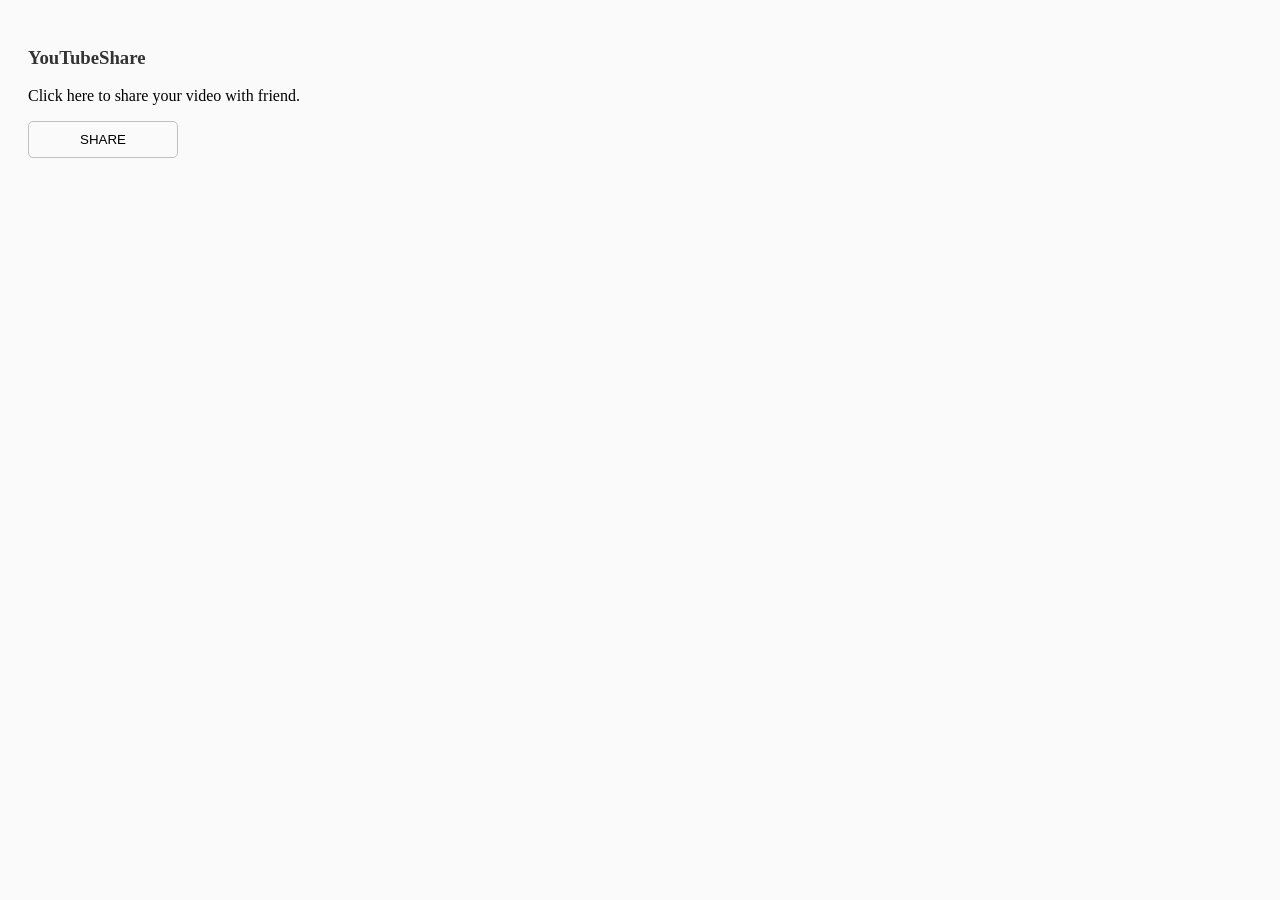
<file: extension/index.html>
<!-- Здесь описываем дизайн пользовательского интерфейса -->
<!DOCTYPE html>
<html lang="en">
<head>
  <meta charset="UTF-8">
  <meta http-equiv="Cache-Control" content="no-cache, no-store, must-revalidate">
  <meta http-equiv="Pragma" content="no-cache">
  <meta http-equiv="Expires" content="0">
  <style>
  body {
    background: #fafafa;
    padding: 20px;
  }

  h3 {color: #333}

  button {
    padding: 10px 0;
    width: 150px;
    outline: none;
    background: #fafafa;
    border: 1px solid silver;
    border-radius: 5px;
    cursor: pointer;
    margin-bottom: 20px;
  }

  button:hover {
    background: #333;
    color: #fff;
    border-color: #333;
  }
  </style>
</head>
<body>
  <h3>YouTubeShare</h3>
  <p>Click here to share your video with friend.</p>
  <button id="share_button" onclick = 'sex()'>SHARE</button>
  <p id = "out"></p>
  <script src="share.js"></script>
</body>
</html>
</file>
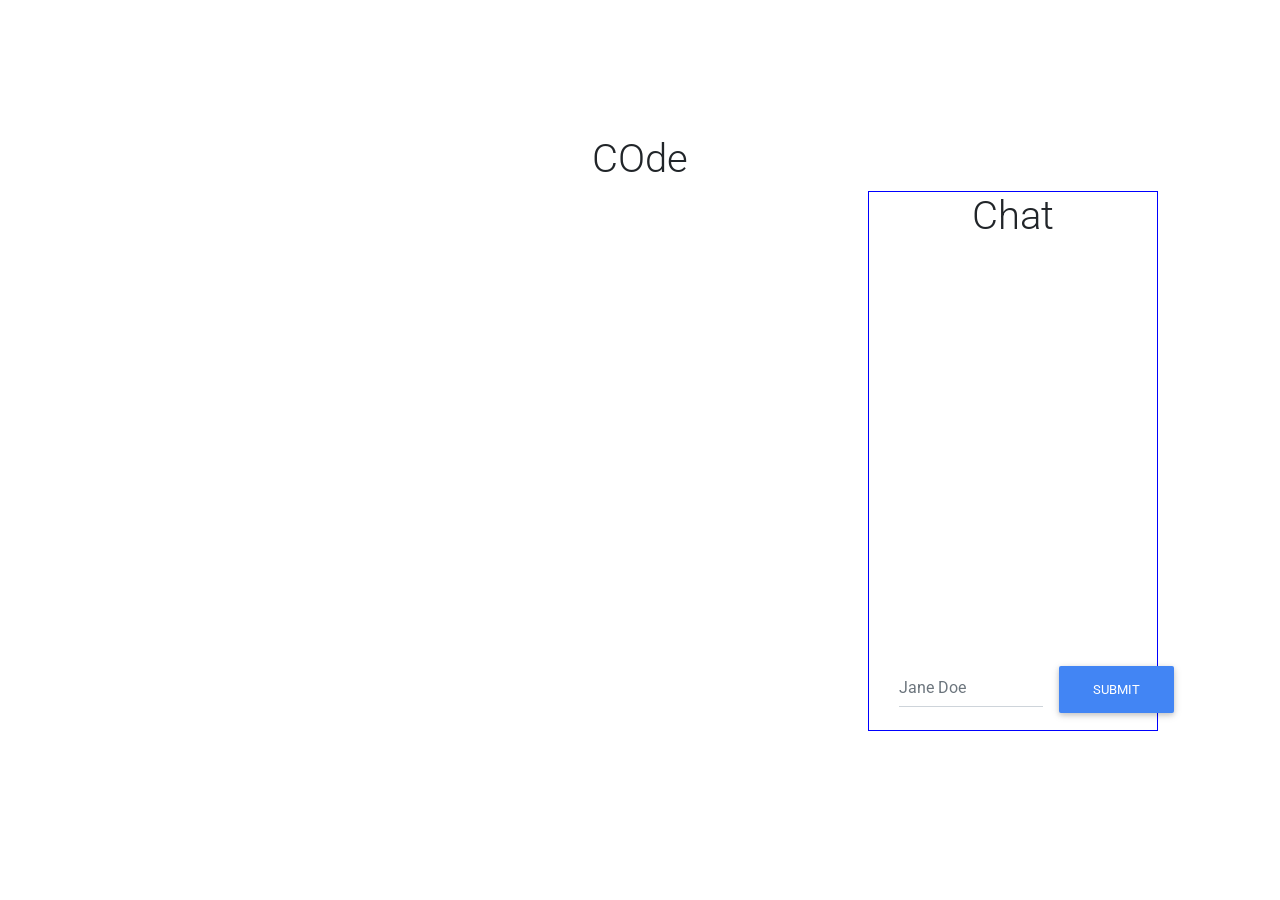
<file: website/index.html>
<!DOCTYPE html>
<html lang="en">
<head>
  <meta charset="UTF-8">
  <meta name="viewport" content="width=device-width, initial-scale=1, shrink-to-fit=no">
  <meta http-equiv="x-ua-compatible" content="ie=edge">
  <title>Material Design for Bootstrap</title>
  <!-- MDB icon -->
  <link rel="icon" href="img/mdb-favicon.ico" type="image/x-icon">
  <!-- Font Awesome -->
  <link rel="stylesheet" href="https://use.fontawesome.com/releases/v5.11.2/css/all.css">
  <!-- Google Fonts Roboto -->
  <link rel="stylesheet" href="https://fonts.googleapis.com/css?family=Roboto:300,400,500,700&display=swap">
  <!-- Bootstrap core CSS -->
  <link rel="stylesheet" href="css/bootstrap.min.css">
  <!-- Material Design Bootstrap -->
  <link rel="stylesheet" href="css/mdb.min.css">
  <!-- Your custom styles (optional) -->
  <link rel="stylesheet" href="css/style.css">
</head>
<body>

  <div class="nav" style="margin-top: 15vh;">
    <div class="container-fluid" style="text-align: center;" >
      <div>
        <h1>COde</h1>
      </div>
    </div>
  </div>
  <!-- margin-top: 20vh; -->
  <div class="myvideo" style="height: 60vh; "   > 
    <div class="container-fluid" >
      <div class="row "  >
        <div class="col-1"></div>
        <div class="col-7"   >
          <div class="embed-responsive embed-responsive-21by9" style="height: 60vh;"> <!--style="height: 120%;"-->
            <iframe class="embed-responsive-item" src="https://www.youtube.com/embed/LU3PEdzBzFU"></iframe>
          </div>
        </div>

        <div class="col-3"  >
          <div class="chat" style="text-align: center;height: 100%; "> <!--style="height: 120%;"-->
            <h1>Chat</h1>
            <div class="" >
              <form action="">



                <div class="container-fluid form-row align-items-center actual-chat ">
                  <div class="col-8">
                    <!-- Material input -->
                    <div class="md-form">
                      <input type="text" class="form-control " id="inlineFormInputMD" placeholder="Jane Doe">
                      <label class="sr-only" for="inlineFormInputMD">Name</label>
                    </div>
                  </div>

                  <div class="col-4">
                    <button type="submit" class="btn btn-primary mb-0">Submit</button>
                  </div>

                </div>
              </form>
            </div>
          </div>
        </div>
      </div>
    </div>
  </div>


  <!-- jQuery -->
  <script type="text/javascript" src="js/jquery.min.js"></script>
  <!-- Bootstrap tooltips -->
  <script type="text/javascript" src="js/popper.min.js"></script>
  <!-- Bootstrap core JavaScript -->
  <script type="text/javascript" src="js/bootstrap.min.js"></script>
  <!-- MDB core JavaScript -->
  <script type="text/javascript" src="js/mdb.min.js"></script>
  <!-- Your custom scripts (optional) -->
  <script type="text/javascript" src="js/app.js"></script>

</body>
</html>
</file>
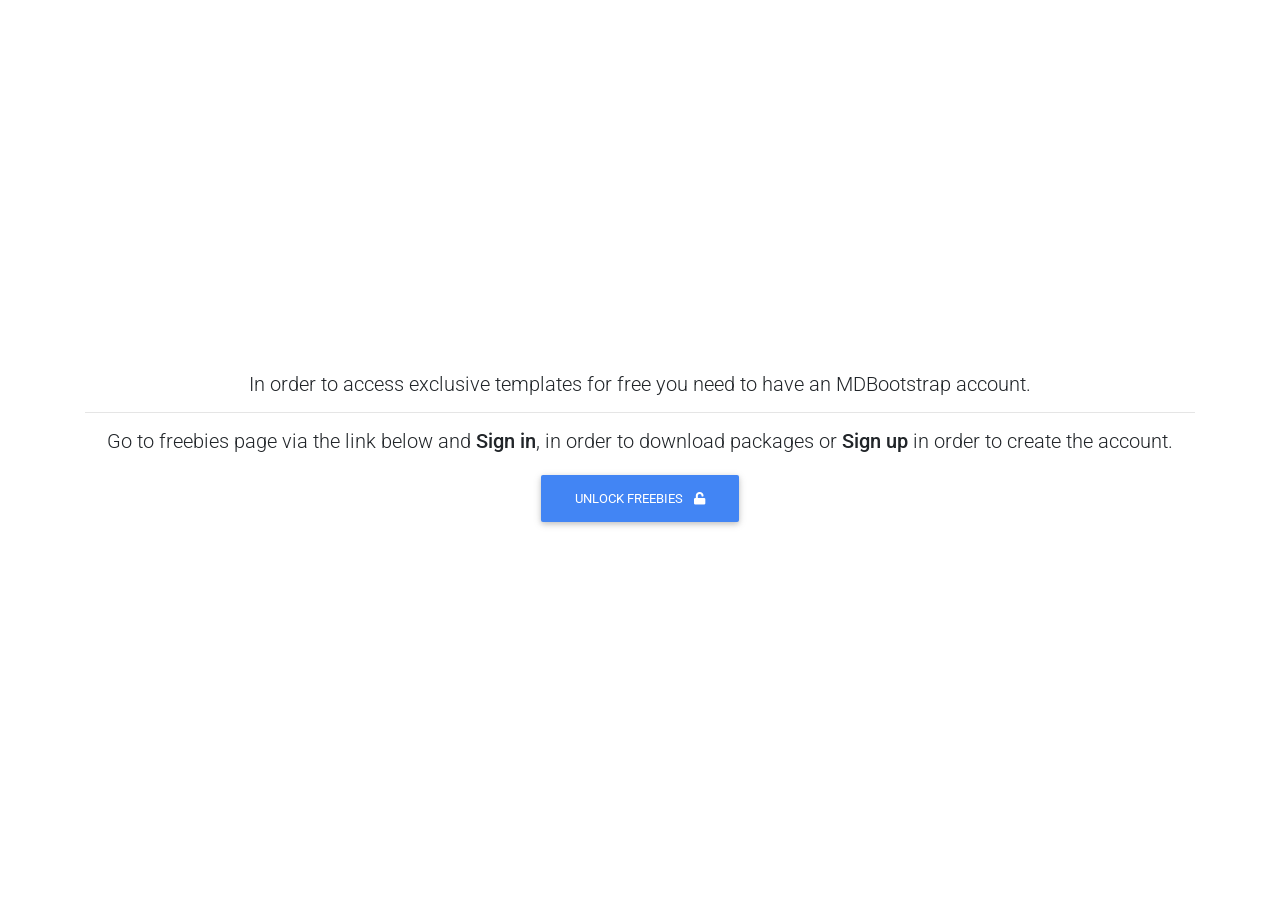
<file: website/exclusive-templates/unlock-exclusive-freebies.html>
<!DOCTYPE html>
<html lang="en">

<head>
  <meta charset="UTF-8">
  <meta name="viewport" content="width=device-width, initial-scale=1, shrink-to-fit=no">
  <meta http-equiv="x-ua-compatible" content="ie=edge">
  <title>Material Design for Bootstrap</title>
  <!-- MDB icon -->
  <link rel="icon" href="../img/mdb-favicon.ico" type="image/x-icon">
  <!-- Font Awesome -->
  <link rel="stylesheet" href="https://use.fontawesome.com/releases/v5.11.2/css/all.css">
  <!-- Google Fonts Roboto -->
  <link rel="stylesheet" href="https://fonts.googleapis.com/css?family=Roboto:300,400,500,700&display=swap">
  <!-- Bootstrap core CSS -->
  <link rel="stylesheet" href="../css/bootstrap.min.css">
  <!-- Material Design Bootstrap -->
  <link rel="stylesheet" href="../css/mdb.min.css">
  <!-- Your custom styles (optional) -->
  <link rel="stylesheet" href="../css/style.css">
</head>

<body>

  <!-- Start your project here-->
  <div class="d-flex align-items-center" style="height:100vh">
    <div class="container text-center">
      <h5 class="animated fadeIn mb-3">In order to access exclusive templates for free you need to have an MDBootstrap
        account.</h5>
        <hr>
      <h5 class="animated fadeIn mb-3">Go to freebies page via the link below and <strong>Sign in</strong>, in order to
        download packages or <strong>Sign up</strong> in order to create the account.</h5>
        <a href="https://mdbootstrap.com/freebies/?utm_campaign=ExclusiveFreebies&utm_source=jQuery" class="btn btn-primary">Unlock freebies <i class="fas fa-unlock ml-2"></i></a>

    </div>
  </div>
  <!-- End your project here-->

  <!-- jQuery -->
  <script type="text/javascript" src="../js/jquery.min.js"></script>
  <!-- Bootstrap tooltips -->
  <script type="text/javascript" src="../js/popper.min.js"></script>
  <!-- Bootstrap core JavaScript -->
  <script type="text/javascript" src="../js/bootstrap.min.js"></script>
  <!-- MDB core JavaScript -->
  <script type="text/javascript" src="../js/mdb.min.js"></script>
  <!-- Your custom scripts (optional) -->
  <script type="text/javascript"></script>

</body>

</html>
</file>
<file: website/css/style.css>
.chat{
    box-sizing: border-box;
    border: 1px solid blue;
}

.actual-chat{
    position: absolute;
    bottom: 0;
    box-sizing: border-box;
    padding: 0 60px 0 30px;
}
</file>
